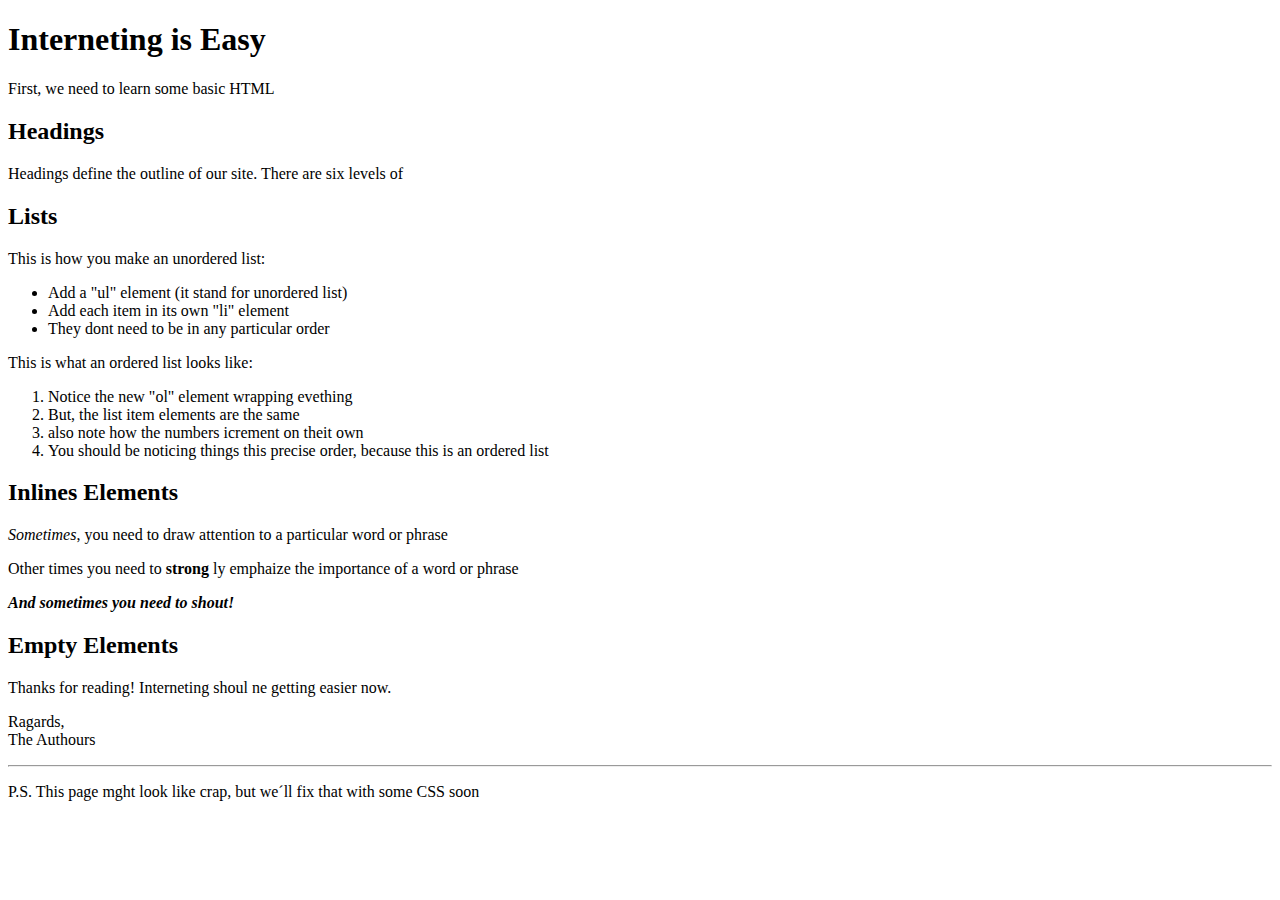
<file: links and img/misce/index.html>
<!DOCTYPE html>
<html lang="pt-br">

<head>
    <meta charset="UTF-8">
    <meta name="viewport" content="width=device-width, initial-scale=1.0">
    <title>Interneting is Easy</title>
</head>

<body>
    <h1>Interneting is Easy</h1>
    <p>First, we need to learn some basic HTML</p>

    <h2>Headings</h2>
    <p>Headings define the outline of our site. There are six levels of</p>

    <h2>Lists</h2>
    <p>This is how you make an unordered list:</p>
    <ul>
        <li>Add a "ul" element (it stand for unordered list)</li>
        <li>Add each item in its own "li" element</li>
        <li>They dont need to be in any particular order</li>
    </ul>

    <p>This is what an ordered list looks like:</p>
    <ol>
        <li>Notice the new "ol" element wrapping evething</li>
        <li>But, the list item elements are the same</li>
        <li>also note how the numbers icrement on theit own</li>
        <li>You should be noticing things this precise order, because this is an ordered list</li>
    </ol>

    <h2>Inlines Elements</h2>
    <p><em>Sometimes</em>, you need to draw attention to a particular word or phrase</p>
    <p>Other times you need to <strong>strong</strong> ly emphaize the importance of a word or phrase</p>
    <p><em><strong>And sometimes you need to shout!</strong></em></p>

    <h2>Empty Elements</h2>
    <p>Thanks for reading! Interneting shoul ne getting easier now.</p>
    <p>Ragards,</br> The Authours</p>

    <hr/>
    <p>P.S. This page mght look like crap, but we´ll fix that with some CSS soon</p>
</body>

</html>
</file>
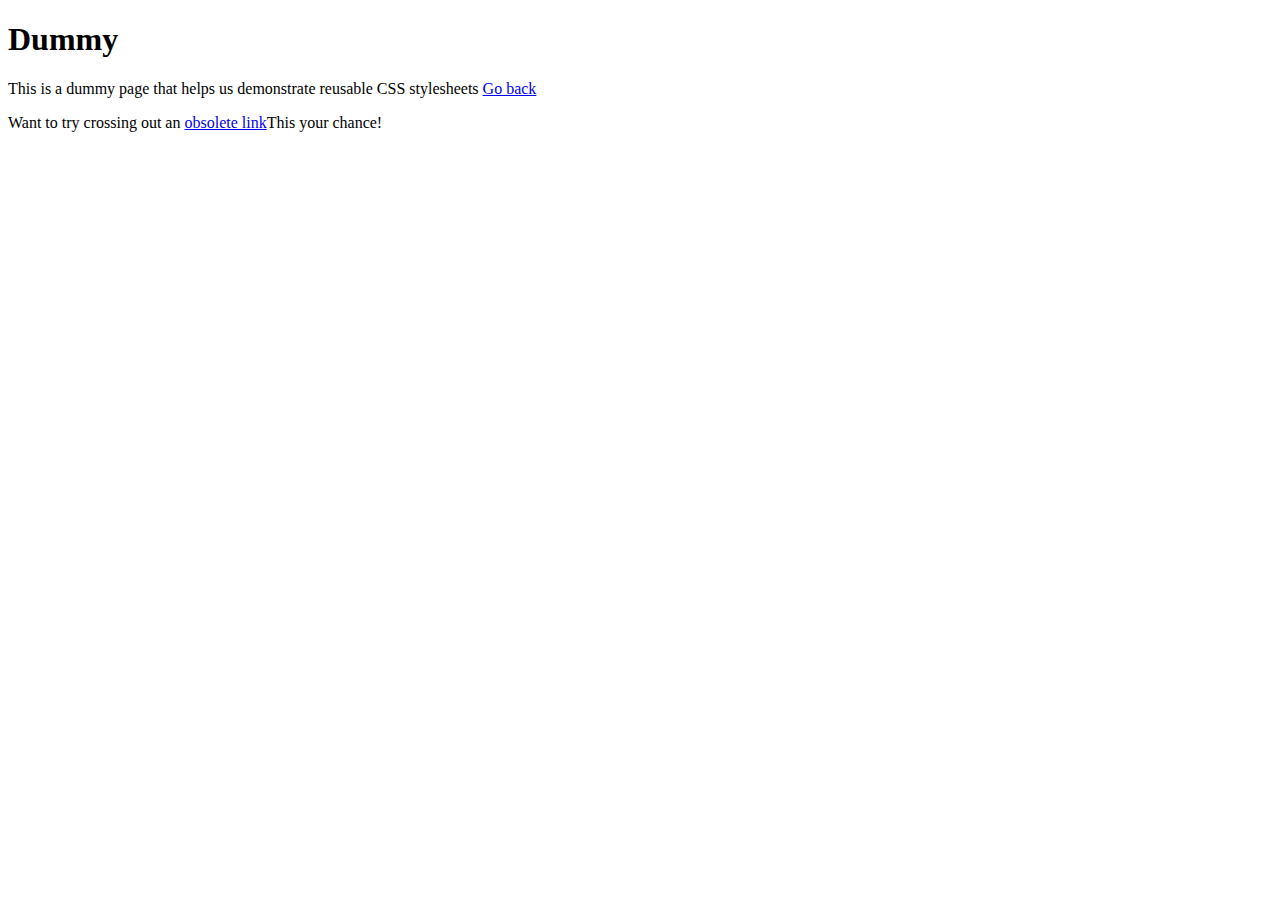
<file: links and img/hello-css/dummy.html>
<!DOCTYPE html>
<html lang="pt-br">
<head>
    <meta charset="UTF-8">
    <meta name="viewport" content="width=device-width, initial-scale=1.0">
    <title>Dummy</title>
</head>
<body>
    <h1>Dummy</h1>
    <p>This is a dummy page that helps us demonstrate reusable CSS stylesheets <a href="hello-css.html">Go back</a></p>
    <p>Want to try crossing out an <a href="nowhere.html">obsolete link</a>This your chance!</p>
</body>
</html>
</file>
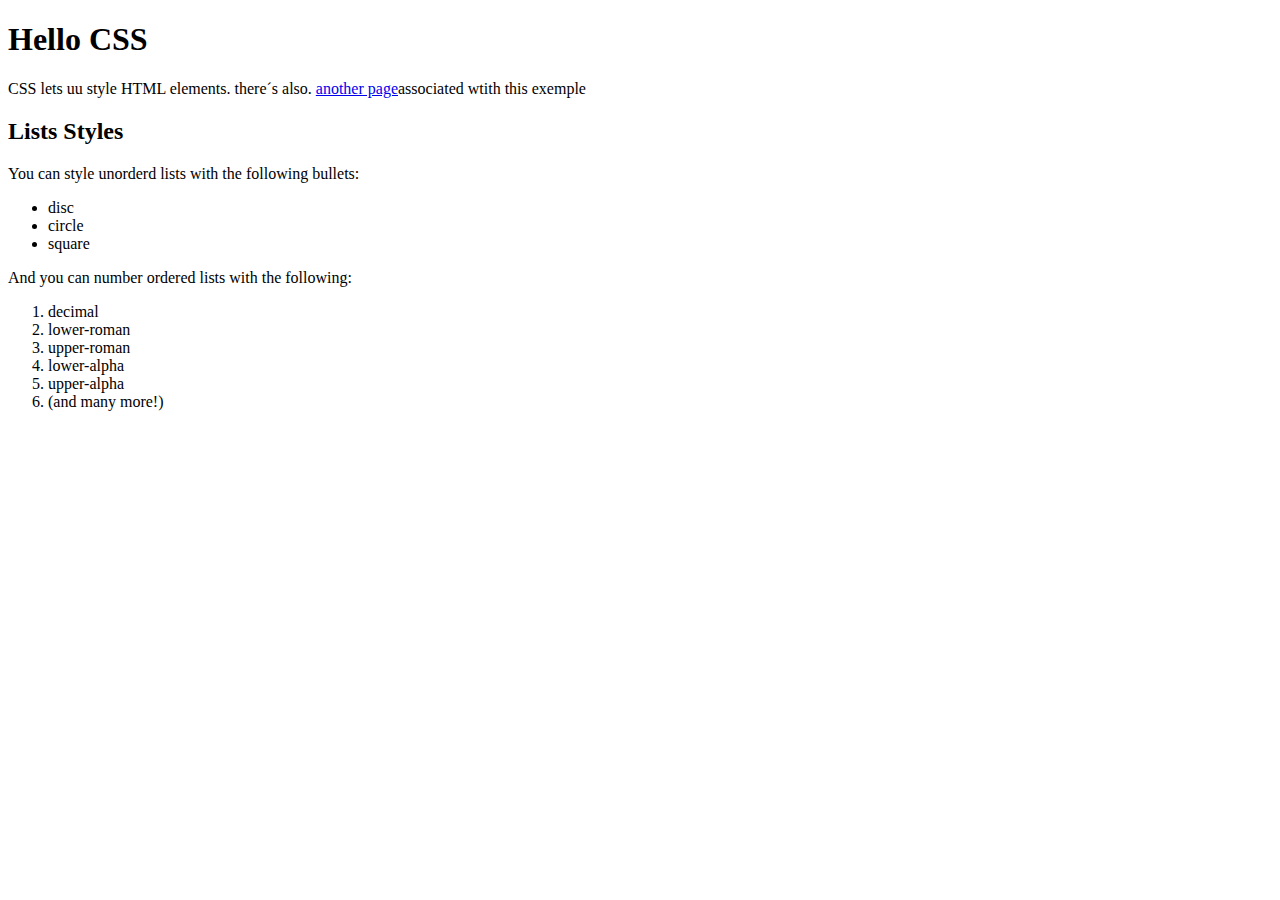
<file: links and img/hello-css/hello-css.html>
<!DOCTYPE html>
<html lang="pt-br">
<head>
    <meta charset="UTF-8">
    <meta name="viewport" content="width=device-width, initial-scale=1.0">
    <title>Hello CSS</title>
</head>
<body>
    <h1>Hello CSS</h1>
    <p>CSS lets uu style HTML elements. there´s also. <a href="dummy.html">another page</a>associated wtith this exemple</p>
    <h2>Lists Styles</h2>
    <p>You can style unorderd lists with the following bullets:</p>
    <ul>
        <li>disc</li>
        <li>circle</li>
        <li>square</li>
    </ul>
    <p>And you can number ordered lists with the following:</p>
    <ol>
        <li>decimal</li>
        <li>lower-roman</li>
        <li>upper-roman</li>
        <li>lower-alpha</li>
        <li>upper-alpha</li>
        <li>(and many more!)</li>
    </ol>
    
</body>
</html>
</file>
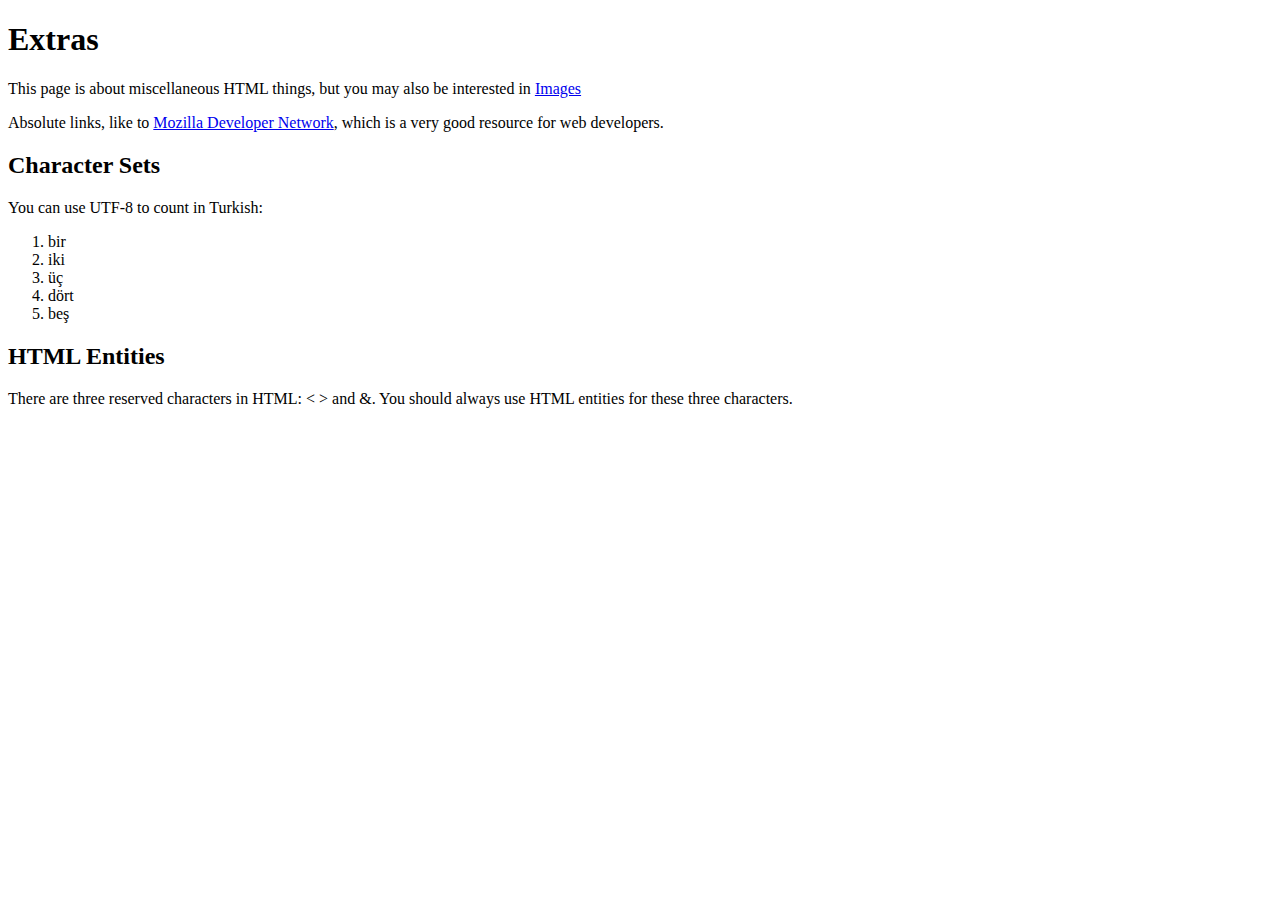
<file: links and img/misce/extras.html>
<!DOCTYPE html>
<html lang="pt-br">

<head>
    <meta charset="UTF-8">
    <meta name="viewport" content="width=device-width, initial-scale=1.0">
    <title>Extras</title>
</head>

<body>
    <h1>Extras</h1>
    <p>This page is about miscellaneous HTML things, but you may also be interested in
        <a href='../misce/links.html'>Images</a></p>
    <li>Absolute links, like to <a href='https://developer.mozilla.org/en-US/docs/Web/HTML' target='_blank'>Mozilla Developer Network</a>, which is a very good resource for web developers.</li>
    <h2>Character Sets</h2>
    <p>You can use UTF-8 to count in Turkish:</p>
    <ol>
        <li>bir</li>
        <li>iki</li>
        <li>üç</li>
        <li>dört</li>
        <li>beş</li>
    </ol>
    <h2>HTML Entities</h2>
    <p>There are three reserved characters in HTML: &lt; &gt; and &amp;. You should always use HTML entities for these three characters.</p>
</body>

</html>
</file>
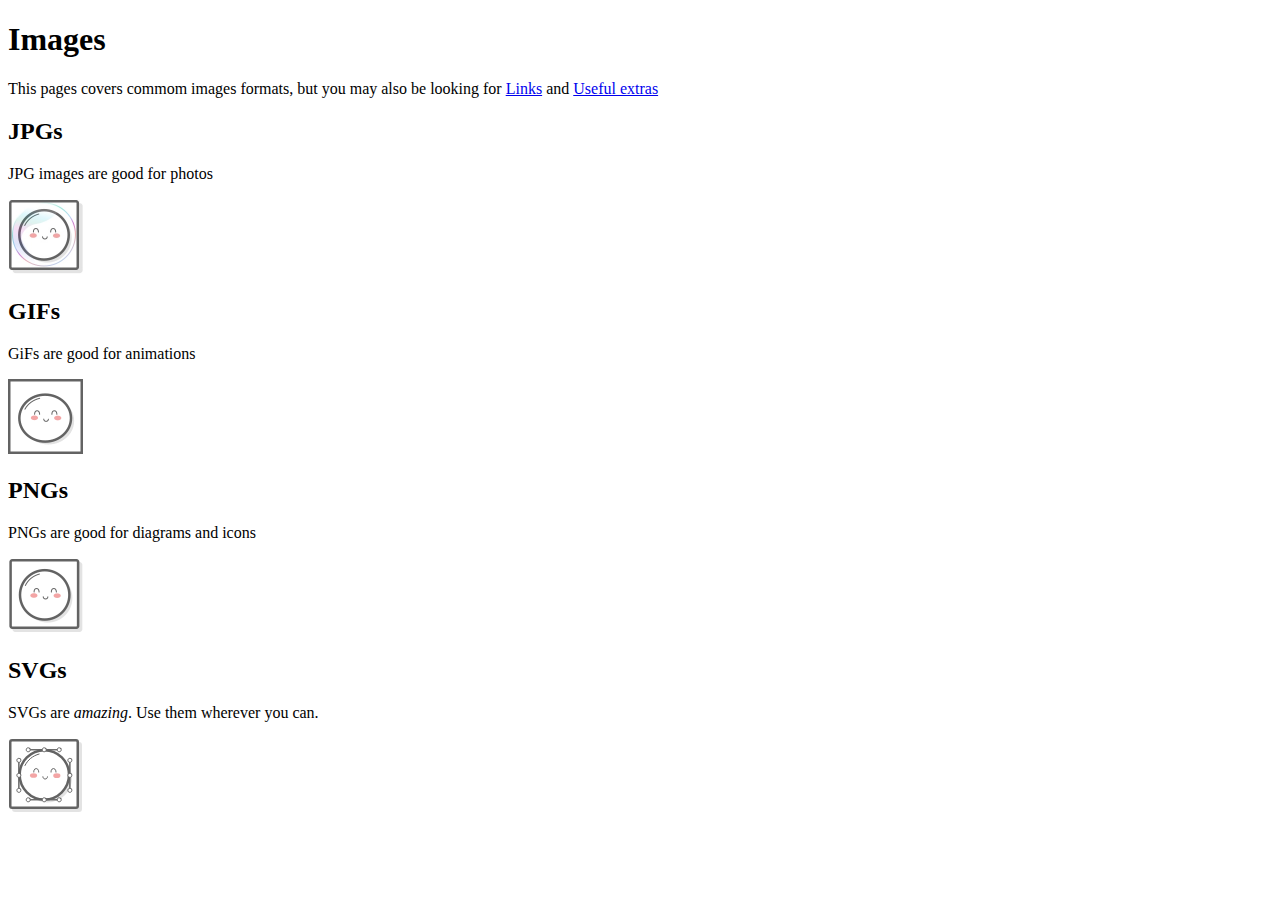
<file: links and img/misce/images.html>
<!DOCTYPE html>
<html lang="pt-br">

<head>
    <meta charset="UTF-8">
    <meta name="viewport" content="width=device-width, initial-scale=1.0">
    <title>Images</title>
</head>

<body>
    <h1>Images</h1>
    <p>This pages covers commom images formats, but you may also be looking for
        <a href="links.html">Links</a> and
        <a href="extras.html">Useful extras</a></p>
    <h2>JPGs</h2>
    <p>JPG images are good for photos</p><img src="/links and img/images/mochi.jpg" width="75" alt="A mochi ball in a bubble" />
    <h2>GIFs</h2>
    <p>GiFs are good for animations</p>
    <img src="/links and img/images/mochi.gif" width="75" alt="A dancing mochi ball" />
    <h2>PNGs</h2>
    <p>PNGs are good for diagrams and icons</p> <img src="/links and img/images/mochi.png" width="75" alt="A mochi ball" />
    <h2>SVGs</h2>
    <p>SVGs are <em>amazing</em>. Use them wherever you can.</p> <img src="/links and img/images/mochi.svg" alt="A mochi ball with Bézier handles" />
</body>

</html>
</file>
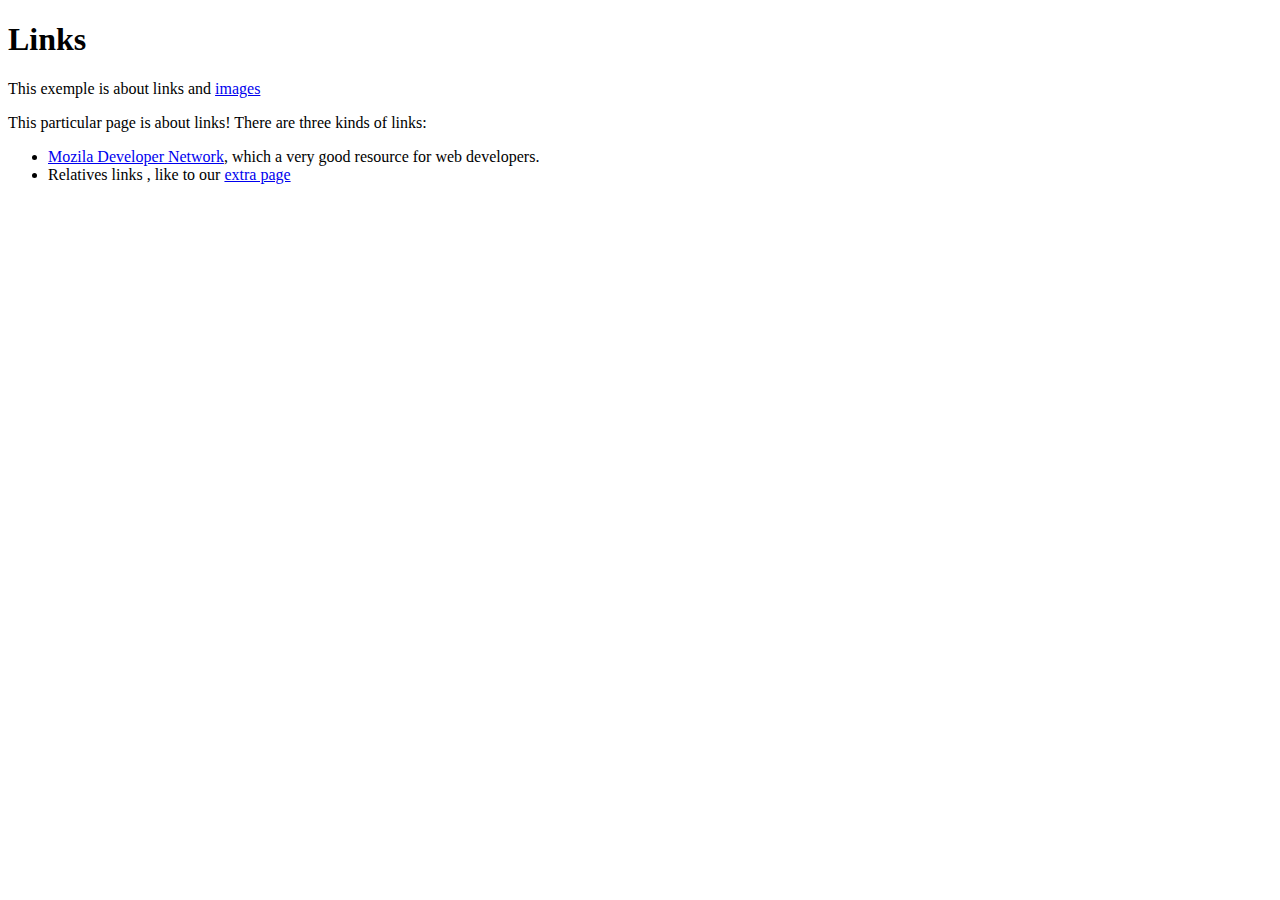
<file: links and img/misce/links.html>
<!DOCTYPE html>
<html lang="pt-br">

<head>
    <meta charset="UTF-8">
    <meta name="viewport" content="width=device-width, initial-scale=1.0">
    <title>Links</title>
</head>

<body>
    <h1>Links</h1>
    <p>This exemple is about links and <a href="images.html">images</a></p>
    <p>This particular page is about links! There are three kinds of links:</p>
    <ul>
        <li>
            <a href='https://developer.mozilla.org/en-US/docs/Web/HTML '>Mozila Developer Network</a>, which a very good resource for web developers.</li>
        <li>Relatives links , like to our
            <a href="extras.html">extra page </a>
        </li>
    </ul>
</body>

</html>
</file>
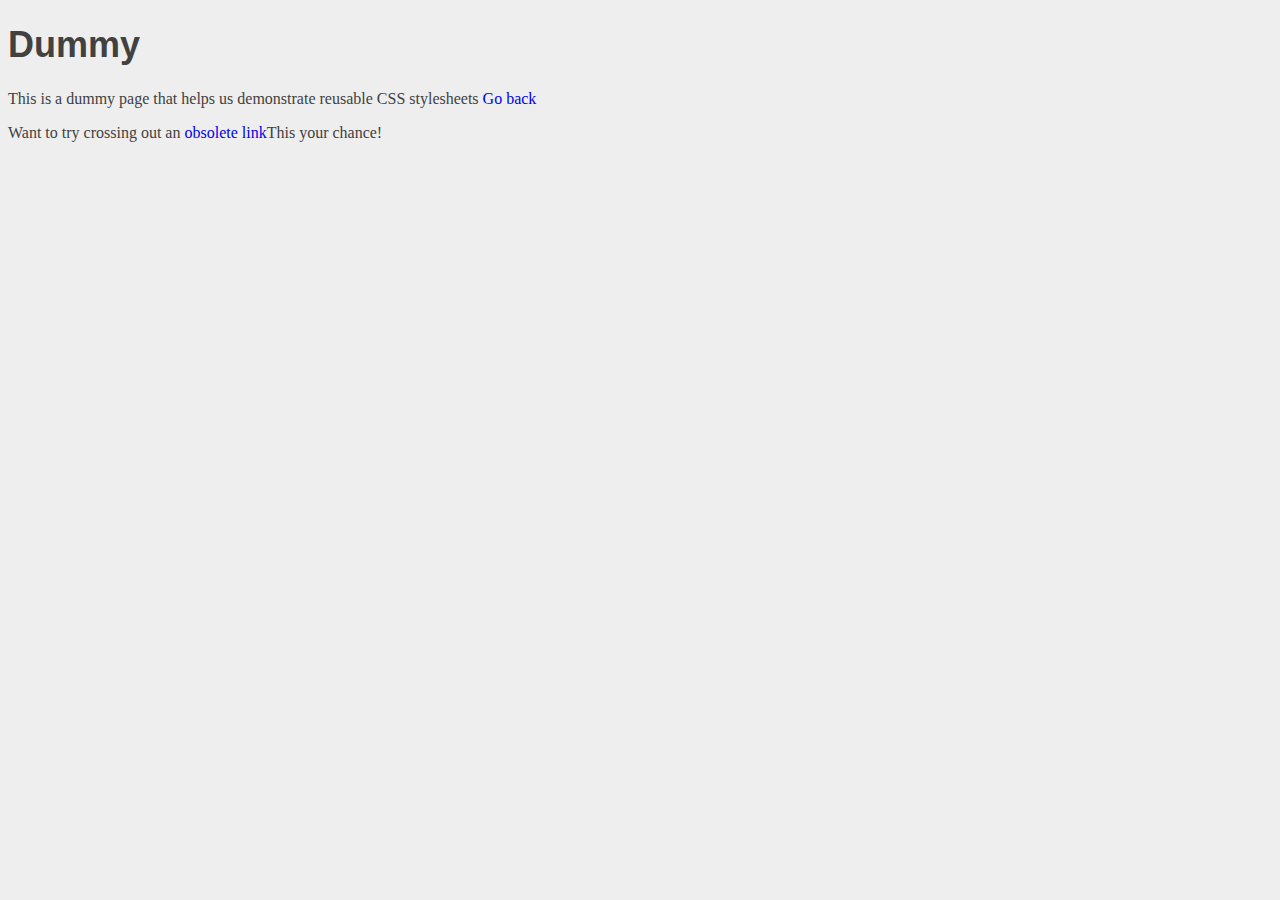
<file: links-and-img/hello-css/dummy.html>
<!DOCTYPE html>
<html lang="pt-br">
<head>
    <meta charset="UTF-8">
    <meta name="viewport" content="width=device-width, initial-scale=1.0">
    <title>Dummy</title>
    <link rel="stylesheet" href="styles.css">
</head>
<body>
    <h1>Dummy</h1>
    <p>This is a dummy page that helps us demonstrate reusable CSS stylesheets <a href="hello-css.html">Go back</a></p>
    <p>Want to try crossing out an <a href="nowhere.html">obsolete link</a>This your chance!</p>
</body>
</html>
</file>
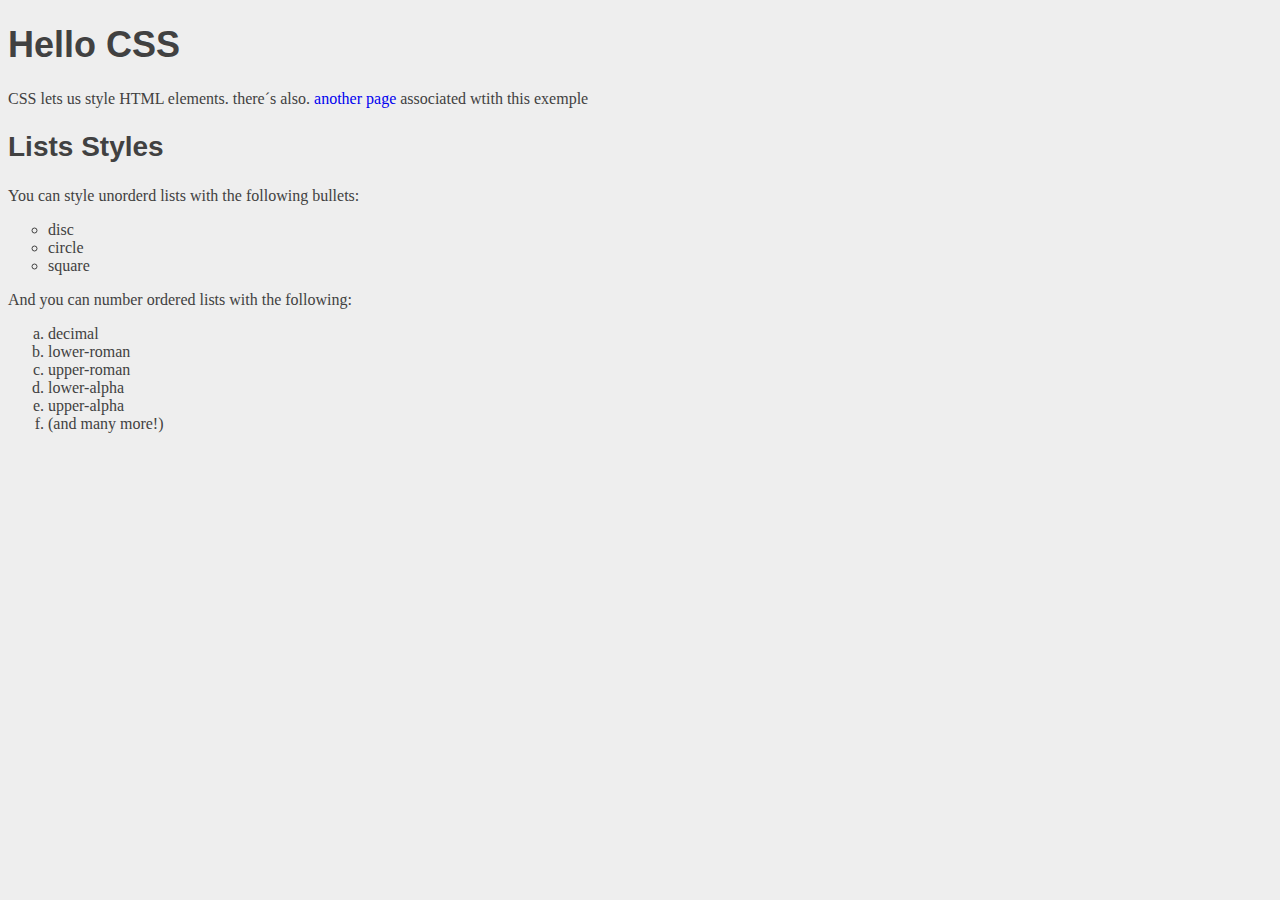
<file: links-and-img/hello-css/hello-css.html>
<!DOCTYPE html>
<html lang="pt-br">
<head>
    <meta charset="UTF-8">
    <meta name="viewport" content="width=device-width, initial-scale=1.0">
    <title>Hello CSS</title>
    <link rel="stylesheet" href= "styles.css">
</head>
<body>
    <h1>Hello CSS</h1>
    <p>CSS lets us style HTML elements. there´s also. <a href="dummy.html">another page </a>associated wtith this exemple</p>
    <h2>Lists Styles</h2>
    <p>You can style unorderd lists with the following bullets:</p>
    <ul>
        <li>disc</li>
        <li>circle</li>
        <li>square</li>
    </ul>
    <p>And you can number ordered lists with the following:</p>
    <ol>
        <li>decimal</li>
        <li>lower-roman</li>
        <li>upper-roman</li>
        <li>lower-alpha</li>
        <li>upper-alpha</li>
        <li>(and many more!)</li>
    </ol>
    
</body>
</html>
</file>
<file: links-and-img/hello-css/styles.css>
body{
    color:#414141; /*Dark grey*/
    background-color:#eeeeee;
}
h1{
    font-size:36px;
}
h2{
    font-size:28px;
}
h1, h2, h3, h4, h5, h6{
    font-family:"Helvetica", "Roboto", sans-serif;
    font: weight 300;
}
ul{
    list-style-type: circle;
}
ol{
    list-style-type: lower-alpha;
}
a{
    text-decoration: none;
}
p{
    text-align: left;
}
</file>
